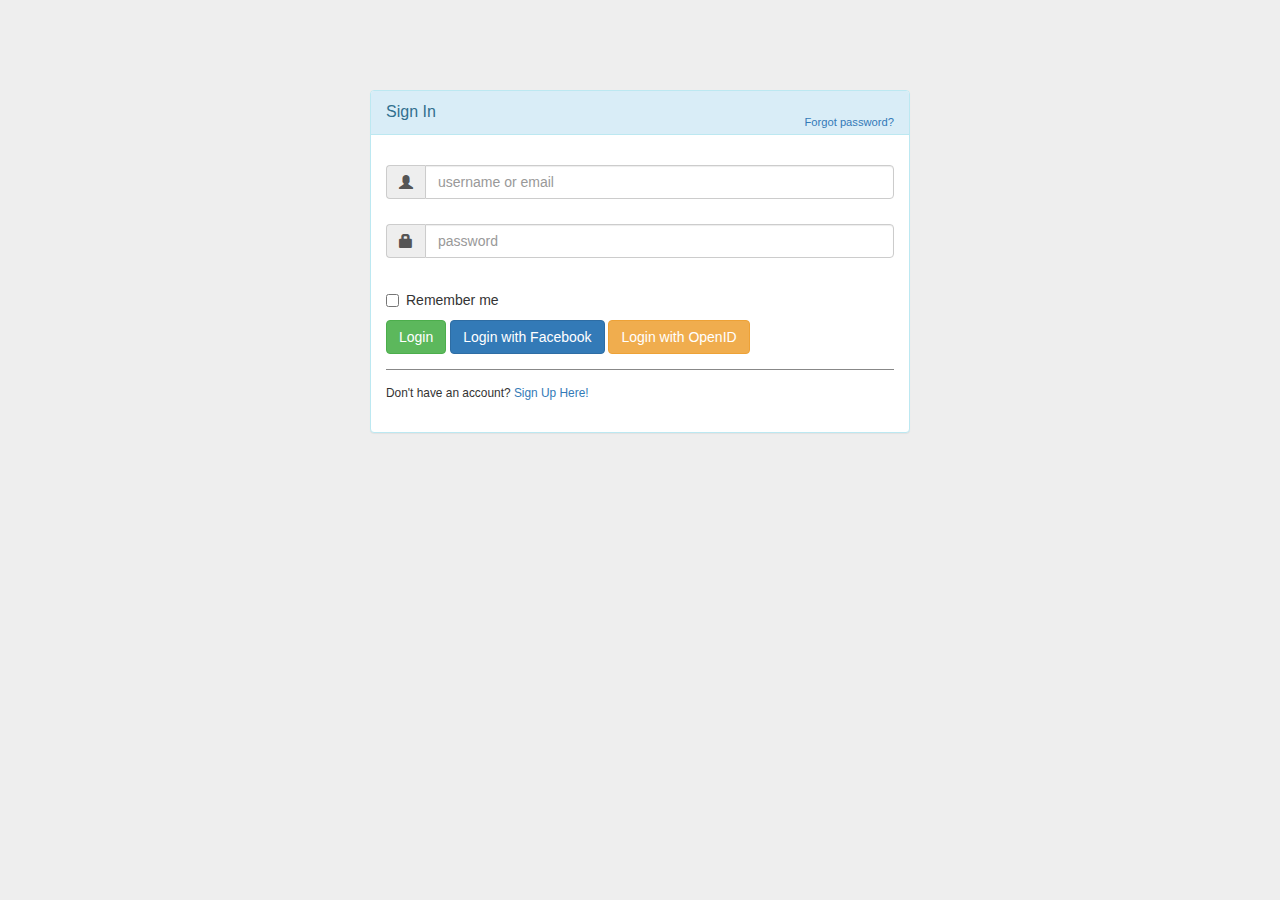
<file: webclient/auth.html>
<!DOCTYPE html>
<html lang="en">
  <head>
    <meta charset="utf-8">
    <meta http-equiv="X-UA-Compatible" content="IE=edge">
    <meta name="viewport" content="width=device-width, initial-scale=1">
    <!-- The above 3 meta tags *must* come first in the head; any other head content must come *after* these tags -->

    <title>Login to O-MI Node</title>

    <!-- Bootstrap core CSS -->
    <link href="css/lib/bootstrap.css" rel="stylesheet" />

    <!-- Custom styles for this template -->
    <link href="css/signin.css" rel="stylesheet">
    <link type="text/css" rel="stylesheet" href="css/openid.css" />

		<script type="text/javascript" src="js/lib/jquery.js"></script>
		<script type="text/javascript" src="js/lib/bootstrap.js"></script>
		<script type="text/javascript" src="auth_js/initialize.js"></script>
    <!-- <script type="text/javascript" src="auth_js/jquery-1.2.6.min.js"></script> -->
  	<script type="text/javascript" src="auth_js/openid-jquery.js"></script>
  	<script type="text/javascript" src="auth_js/openid-en.js"></script>

    <script type="text/javascript">
  		$(document).ready(function() {
  			openid.init('openid_identifier');
  			openid.setDemoMode(false); //Stops form submission for client javascript-only test purposes
  		});
  	</script>

    <!-- HTML5 shim and Respond.js for IE8 support of HTML5 elements and media queries -->
    <!--[if lt IE 9]>
      <script src="https://oss.maxcdn.com/html5shiv/3.7.2/html5shiv.min.js"></script>
      <script src="https://oss.maxcdn.com/respond/1.4.2/respond.min.js"></script>
    <![endif]-->
  </head>

  <body>

		<div class="container">
		<div id="loginbox" style="margin-top:50px;" class="mainbox col-md-6 col-md-offset-3 col-sm-8 col-sm-offset-2">
				<div class="panel panel-info" >
								<div class="panel-heading">
										<div class="panel-title">Sign In</div>
										<div style="float:right; font-size: 80%; position: relative; top:-10px"><a href="#" onClick="alert('Password retrieval is not implemented yet!');">Forgot password?</a></div>
								</div>

								<div style="padding-top:30px" class="panel-body" >

										<div style="display:none" id="login-alert" class="alert alert-danger col-sm-12"></div>

										<form id="loginform" class="form-horizontal" role="form" method="POST" action="/security/RegService?authUser=true">

												<div style="margin-bottom: 25px" class="input-group">
																		<span class="input-group-addon"><i class="glyphicon glyphicon-user"></i></span>
																		<input id="login-username" type="text" class="form-control" name="username" value="" placeholder="username or email">
																</div>

												<div style="margin-bottom: 25px" class="input-group">
																		<span class="input-group-addon"><i class="glyphicon glyphicon-lock"></i></span>
																		<input id="login-password" type="password" class="form-control" name="passwd" placeholder="password">
																</div>



												<div class="input-group">
																	<div class="checkbox">
																		<label>
																			<input id="login-remember" type="checkbox" name="remember" value="1"> Remember me
																		</label>
																	</div>
																</div>


														<div style="margin-top:10px" class="form-group">
																<!-- Button -->

																<div class="col-sm-12 controls">
																	<a id="btn-login" href="#" class="btn btn-success">Login  </a>
																	<a id="btn-fblogin" href="#" class="btn btn-primary">Login with Facebook</a>
                                  <a href="#" class="btn btn-warning" onClick="$('#loginbox').hide(); $('#openidbox').show()">
                                    Login with OpenID
                                  </a>

                                <!-- <p>
                                  <div class="g-signin2" data-onsuccess="onSignIn" data-theme="dark"></div>
                                </p> -->

																</div>
														</div>


														<div class="form-group">
																<div class="col-md-12 control">
																		<div style="border-top: 1px solid#888; padding-top:15px; font-size:85%" >
																				Don't have an account?
																		<a href="#" onClick="$('#loginbox').hide(); $('#signupbox').show()">
																				Sign Up Here!
																		</a>
																		</div>
																</div>
														</div>
												</form>



										</div>
								</div>
		</div>
		<div id="signupbox" style="display:none; margin-top:50px" class="mainbox col-md-6 col-md-offset-3 col-sm-8 col-sm-offset-2">
								<div class="panel panel-info">
										<div class="panel-heading">
												<div class="panel-title">Sign Up</div>
												<div style="float:right; font-size: 85%; position: relative; top:-10px"><a id="signinlink" href="#" onclick="$('#signupbox').hide(); $('#loginbox').show()">Sign In</a></div>
										</div>
										<div class="panel-body" >
												<form id="signupform" class="form-horizontal" role="form" method="POST" action="/security/RegService?regUser=true">

														<div id="signupalert" style="display:none" class="alert alert-danger">
																<p>Error:</p>
																<span></span>
														</div>



														<div class="form-group">
																<label for="email" class="col-md-3 control-label">Email</label>
																<div class="col-md-9">
																		<input type="text" class="form-control" name="email" placeholder="Email Address">
																</div>
														</div>

														<div class="form-group">
																<label for="username" class="col-md-3 control-label">User Name</label>
																<div class="col-md-9">
																		<input type="text" class="form-control" name="username" placeholder="User Name">
																</div>
														</div>
														<!-- <div class="form-group">
																<label for="lastname" class="col-md-3 control-label">Last Name</label>
																<div class="col-md-9">
																		<input type="text" class="form-control" name="lastname" placeholder="Last Name">
																</div>
														</div> -->
														<div class="form-group">
																<label for="passwd" class="col-md-3 control-label">Password</label>
																<div class="col-md-9">
																		<input type="password" class="form-control" name="passwd" placeholder="Password">
																</div>
														</div>

														<div class="form-group">
																<label for="passwd_repeat" class="col-md-3 control-label">Repeat Password</label>
																<div class="col-md-9">
																		<input type="password" class="form-control" name="passwd_repeat" placeholder="Password">
																</div>
														</div>

														<!-- <div class="form-group">
																<label for="icode" class="col-md-3 control-label">Invitation Code</label>
																<div class="col-md-9">
																		<input type="text" class="form-control" name="icode" placeholder="">
																</div>
														</div> -->

														<div class="form-group">
																<!-- Button -->
																<div class="col-md-offset-3 col-md-9">
																		<button id="btn-signup" type="button" class="btn btn-info"><i class="icon-hand-right"></i> &nbsp Sign Up</button>
																		<span style="margin-left:8px;">or</span>
																</div>
														</div>

														<div style="border-top: 1px solid #999; padding-top:20px"  class="form-group">

																<div class="col-md-offset-3 col-md-9">
																		<button id="btn-fbsignup" type="button" class="btn btn-primary"><i class="icon-facebook"></i>   Sign Up with Facebook</button>
																</div>

														</div>



												</form>
										 </div>
								</div>




		 </div>

     <div id="openidbox" style="display:none; margin-top:50px" class="mainbox col-md-8 col-md-offset-2 col-sm-8 col-sm-offset-2">
 								<div class="panel panel-info">
 										<div class="panel-heading">
 												<div class="panel-title">OpenID</div>
 												<div style="float:right; font-size: 85%; position: relative; top:-10px"><a id="signinlink" href="#" onclick="$('#openidbox').hide(); $('#loginbox').show()">Sign In</a></div>
 										</div>
 										<div class="panel-body" >
                      <form action="/security/RegService" method="get" id="openid_form">
                        <!-- <input type="hidden" name="action" value="verify" /> -->
                        <input type="hidden" name="openid" value="true" />
                        <!-- <input type="hidden" name="openid_provider_name" /> -->
                        <fieldset>
                          <legend>Sign-in using OpenID</legend>
                          <div id="openid_choice">
                            <p>Please click your account provider:</p>
                            <div id="openid_btns"></div>
                          </div>
                          <div id="openid_input_area">
                            <input id="openid_identifier" name="openid_identifier" type="text" value="http://" />
                            <input id="openid_submit" type="submit" value="Sign-In"/>
                          </div>
                          <noscript>
                            <p>OpenID is service that allows you to log-on to many different websites using a single indentity.
                            Find out <a href="http://openid.net/what/">more about OpenID</a> and <a href="http://openid.net/get/">how to get an OpenID enabled account</a>.</p>
                          </noscript>
                        </fieldset>
                      </form>
 										 </div>
 								</div>




 		 </div>
</div>



    <!-- IE10 viewport hack for Surface/desktop Windows 8 bug -->
  </body>
</html>
</file>
<file: webclient/css/signin.css>
body {
  padding-top: 40px;
  padding-bottom: 40px;
  background-color: #eee;
}

.form-signin {
  max-width: 330px;
  padding: 15px;
  margin: 0 auto;
}
.form-signin .form-signin-heading,
.form-signin .checkbox {
  margin-bottom: 10px;
}
.form-signin .checkbox {
  font-weight: normal;
}
.form-signin .form-control {
  position: relative;
  height: auto;
  -webkit-box-sizing: border-box;
     -moz-box-sizing: border-box;
          box-sizing: border-box;
  padding: 10px;
  font-size: 16px;
}
.form-signin .form-control:focus {
  z-index: 2;
}
.form-signin input[type="email"] {
  margin-bottom: -1px;
  border-bottom-right-radius: 0;
  border-bottom-left-radius: 0;
}
.form-signin input[type="password"] {
  margin-bottom: 10px;
  border-top-left-radius: 0;
  border-top-right-radius: 0;
}
</file>
<file: webclient/css/openid.css>
/*
	Simple OpenID Plugin
	http://code.google.com/p/openid-selector/

	This code is licensed under the New BSD License.
*/

#openid_form {
	width: 100%;
}

#openid_form legend {
	font-weight: bold;
}

#openid_choice {
	display: none;
}

#openid_input_area {
	clear: both;
	padding: 10px;
}

#openid_btns, #openid_btns br {
	clear: both;
}

#openid_highlight {
	padding: 3px;
	background-color: #FFFCC9;
	float: left;
}

.openid_large_btn {
	width: 100px;
	height: 60px;
/* fix for IE 6 only: http://en.wikipedia.org/wiki/CSS_filter#Underscore_hack */
	_width: 102px;
	_height: 62px;

	border: 1px solid #DDD;
	margin: 3px;
	float: left;
}

.openid_small_btn {
	width: 24px;
	height: 24px;
/* fix for IE 6 only: http://en.wikipedia.org/wiki/CSS_filter#Underscore_hack */
	_width: 26px;
	_height: 26px;

	border: 1px solid #DDD;
	margin: 3px;
	float: left;
}

a.openid_large_btn:focus {
	outline: none;
}

a.openid_large_btn:focus {
	-moz-outline-style: none;
}

.openid_selected {
	border: 4px solid #DDD;
}
</file>
